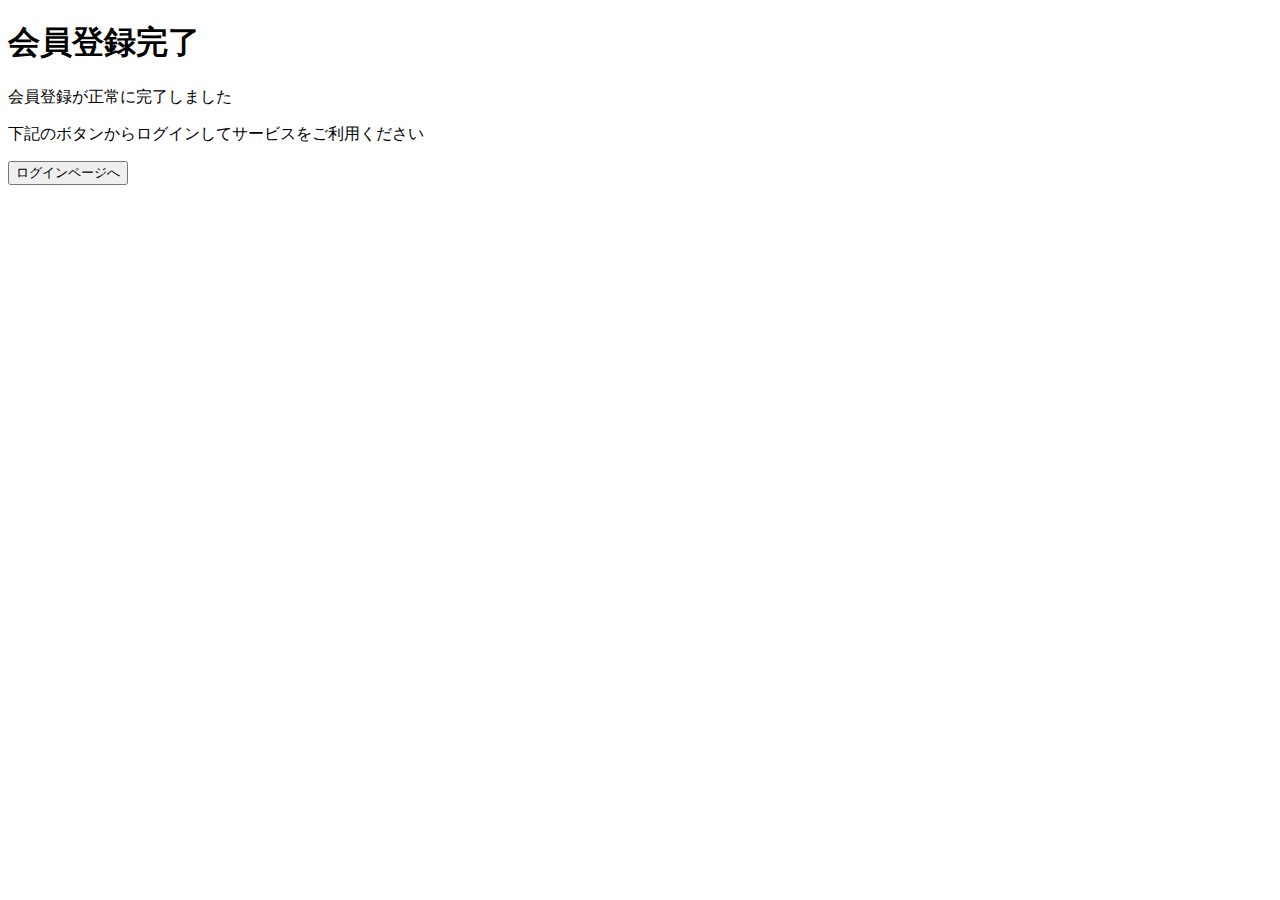
<file: src/main/resources/templates/completion.html>
<!DOCTYPE html>
<html lang="ja" xmlns:th="http://www.thymeleaf.org">
<head>
    <meta charset="UTF-8">
    <meta name="viewport" content="width=device-width, initial-scale=1.0">
    <title>会員登録完了</title>
    <link rel="stylesheet" th:href="@{/completion.css}">
</head>
<body>
    <main class="completion-main">
        <h1 class="completion-title">会員登録完了</h1>
        <div class="completion-content">
            <p class="completion-message">会員登録が正常に完了しました</p>
            <p class="completion-submessage">下記のボタンからログインしてサービスをご利用ください</p>
        </div>
        <div class="completion-actions">
            <form th:action="@{/login}" method="get">
                <button class="btn btn-primary" type="submit">ログインページへ</button>
            </form>
        </div>
        

    </main>
</body>
</html>
</file>
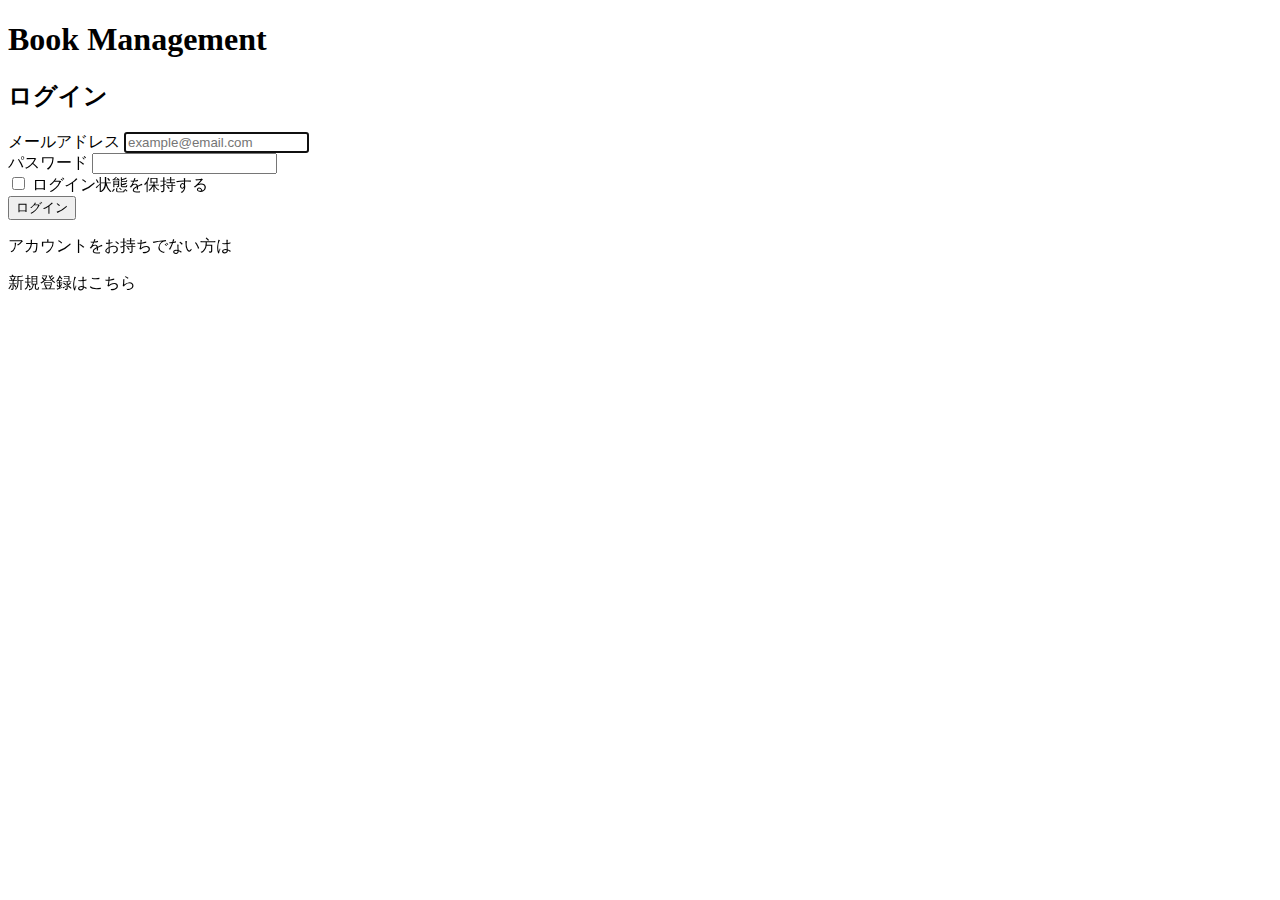
<file: src/main/resources/templates/login.html>
<!DOCTYPE html>
<html lang="ja" xmlns:th="http://www.thymeleaf.org">
<head>
    <meta charset="UTF-8">
    <meta name="viewport" content="width=device-width, initial-scale=1.0">
    <title>Book Management - ログイン</title>
    <link rel="stylesheet" th:href="@{/login.css}">
</head>
<body>
    <div class="book-login-container">
        <header class="book-login-header">
            <h1 class="book-login-header-title">Book Management</h1>
        </header>
        <main class="book-login-main">
            <div class="form-container">
                <h2 class="form-title">ログイン</h2>
                <form th:action="@{/login}" method="post" class="login-form">

                <!-- メールアドレス -->
                <div class="form-group">
                    <label for="email" class="form-label">メールアドレス</label>
                    <input type="email" name="email" id="email" placeholder="example@email.com" class="form-input" required autofocus>
                </div>
            
                <!-- パスワード -->
                <div class="form-group">
                    <label for="password" class="form-label">パスワード</label>
                    <input type="password" name="password" id="password" class="form-input" required>
                </div>
                
                <!-- ログイン状態を保持 -->
                <div class="form-check">
                    <input type="checkbox" id="rememberMe" name="rememberMe" class="form-checkbox">
                    <label for="rememberMe" class="form-check-label">ログイン状態を保持する</label>
                </div>

                <!-- ログインボタン -->
                <button class="btn btn-primary" type="submit">ログイン</button>

                <!-- エラーメッセージ表示エリア -->
                <div class="error-message" th:if="${error}">
                    <p th:text="${error}"></p>
                </div>
                </form>

                <!-- 新規登録へのリンク -->
                <div class="form-footer">
                    <p>アカウントをお持ちでない方は</p>
                    <a th:href="@{/register}" class="link">新規登録はこちら</a>
                </div>
            </div>
        </main>
    </div>
</body>
</html>
</file>
